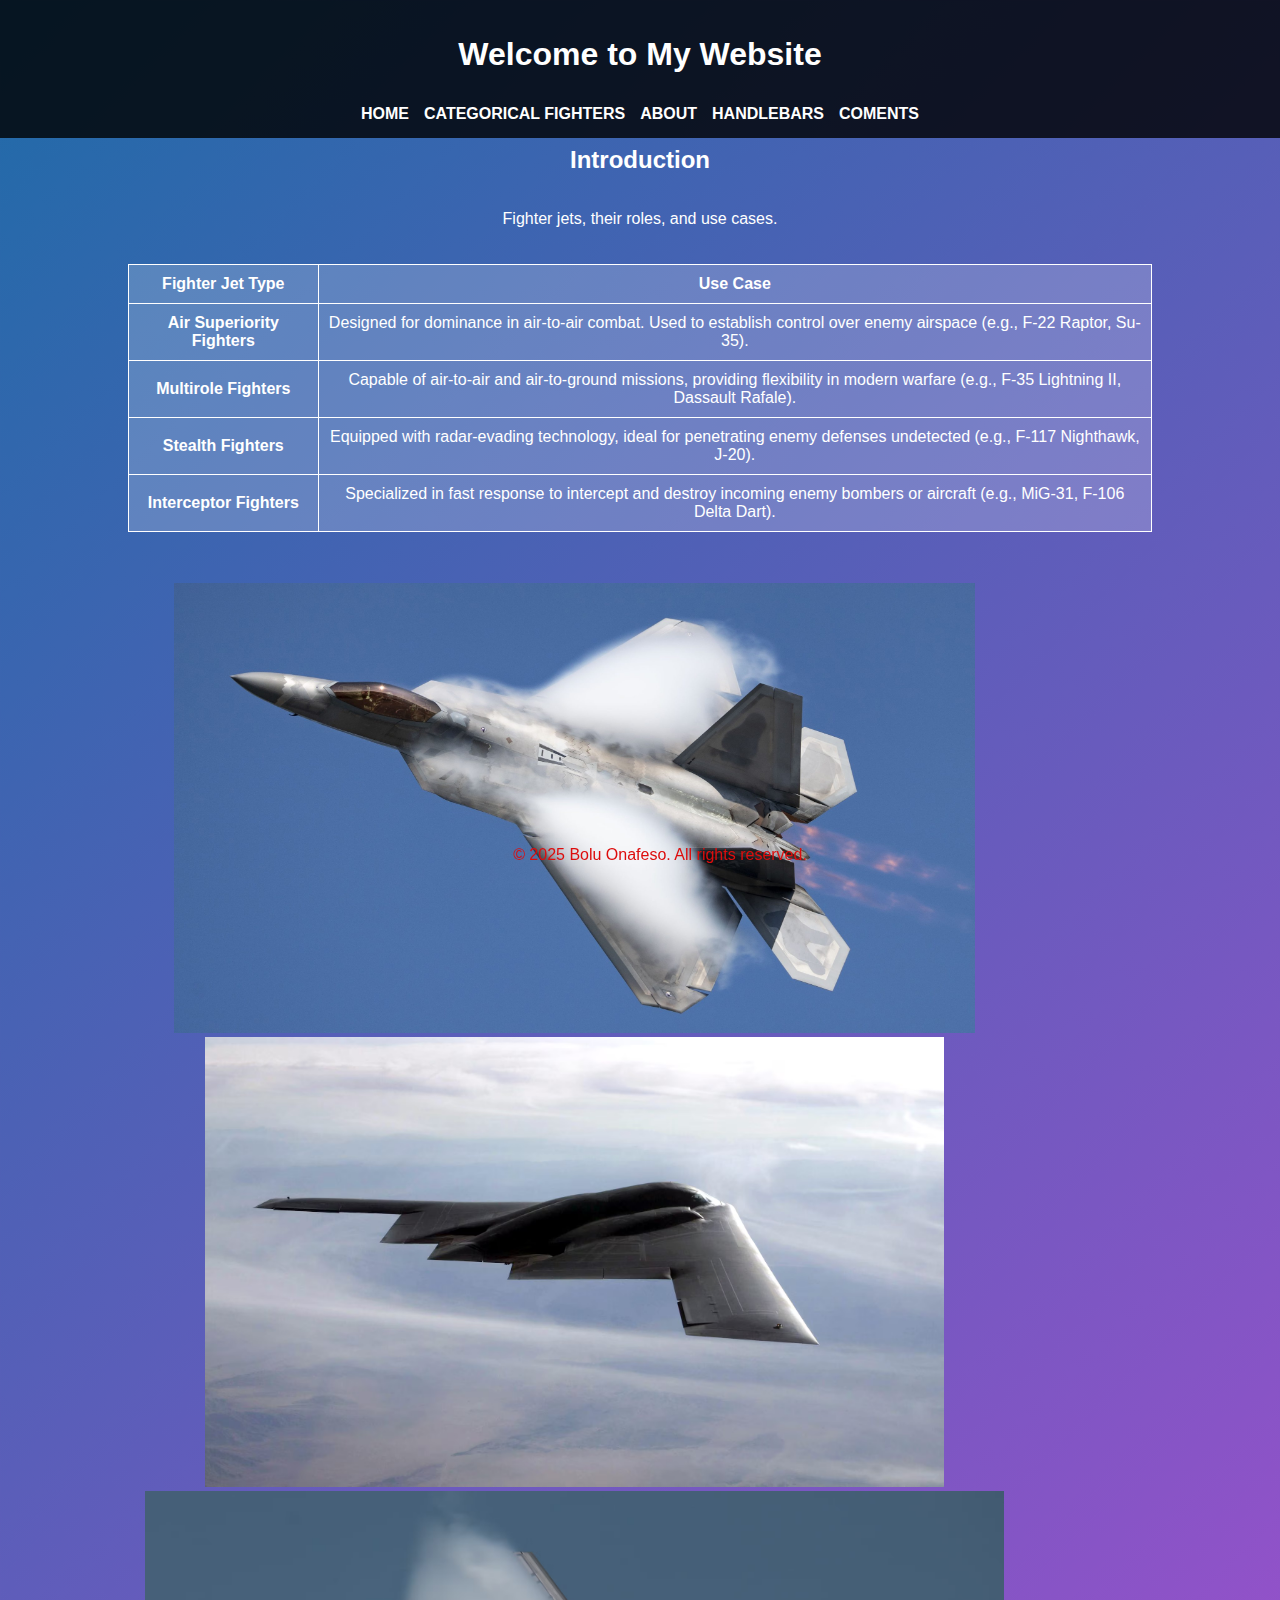
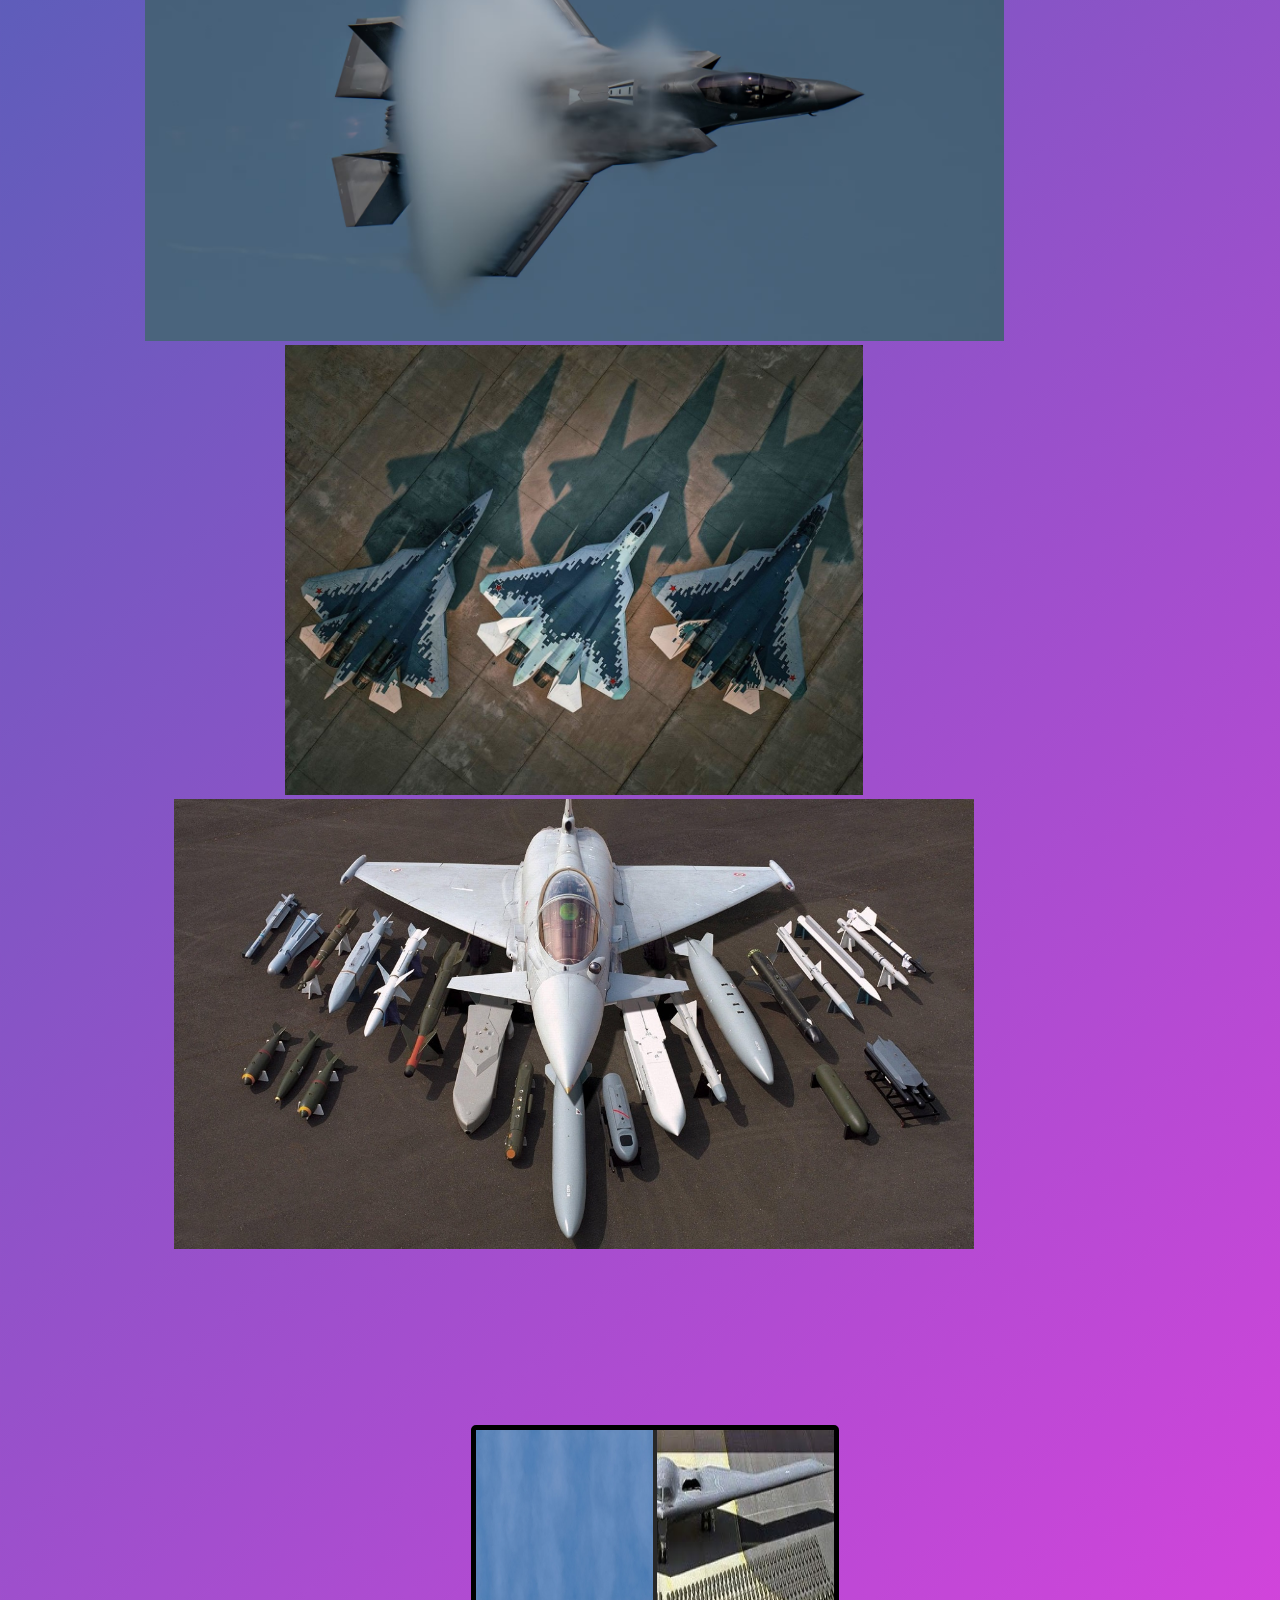
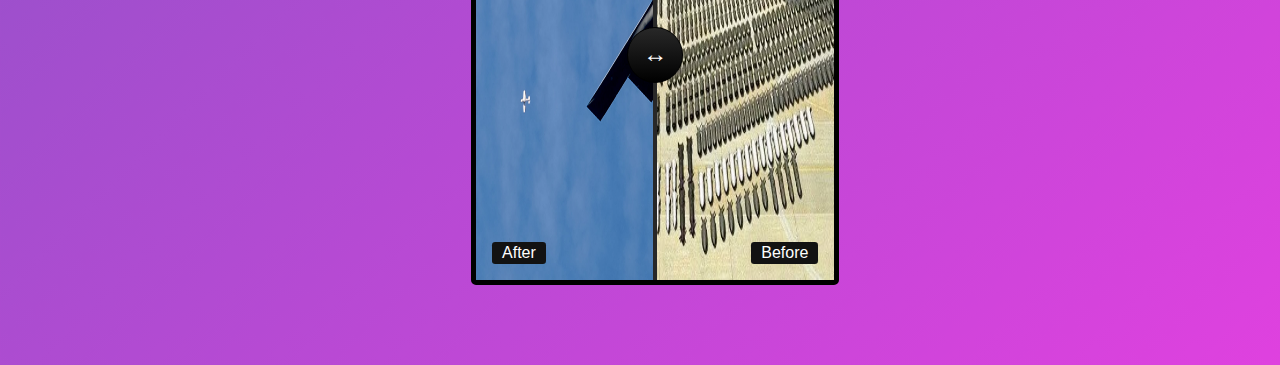
<file: index.html>
<!DOCTYPE html>
<html lang="en">
<head>
    
    <meta charset="UTF-8">
    <meta name="viewport" content="width=device-width, initial-scale=1.0">
    <title>Home | My Website</title>
    <link rel="stylesheet" href="style.css">
    <link rel="stylesheet" href="css/before-effect-slider.css">
</head>
<body>
    <header>
        <h1>Welcome to My Website</h1>
        <nav>
            <a href="index.html">HOME</a>
            <a href="data.html">CATEGORICAL FIGHTERS</a>
            <a href="about.html">ABOUT</a>
            <a href="handlebars.html">HANDLEBARS</a>
            <a href="commenst.html">COMENTS</a>
        </nav>
    </header>

    <main>
        <h2>Introduction</h2>
        <p>Fighter jets, their roles, and use cases.</p>
        

        <table>
            <thead>
                <tr>
                    <th>Fighter Jet Type</th>
                    <th>Use Case</th>
                </tr>
            </thead>
            <tbody>
                <tr>
                    <td><strong>Air Superiority Fighters</strong></td>
                    <td>Designed for dominance in air-to-air combat. Used to establish control over enemy airspace (e.g., F-22 Raptor, Su-35).</td>
                </tr>
                <tr>
                    <td><strong>Multirole Fighters</strong></td>
                    <td>Capable of air-to-air and air-to-ground missions, providing flexibility in modern warfare (e.g., F-35 Lightning II, Dassault Rafale).</td>
                </tr>
                <tr>
                    <td><strong>Stealth Fighters</strong></td>
                    <td>Equipped with radar-evading technology, ideal for penetrating enemy defenses undetected (e.g., F-117 Nighthawk, J-20).</td>
                </tr>
                <tr>
                    <td><strong>Interceptor Fighters</strong></td>
                    <td>Specialized in fast response to intercept and destroy incoming enemy bombers or aircraft (e.g., MiG-31, F-106 Delta Dart).</td>
                </tr>
            </tbody>
        </table>

        <section id="gallery">
            <a href="images/F-22-Raptor-top-scaled.jpg">
                <img alt="Photo 1" src="images/thumbnail/F-22-Raptor-top-scaled.jpg">
            </a>
            <a href="images/f335.jpg">
                <img alt="Photo 2" src="images/thumbnail/030922-F-0000J-888.avif">
            </a>
            <a href="images/photo3.jpg">
                <img alt="Photo 3" src="images/thumbnail/f35.avif">
            </a>
            <a href="images/download.jpeg">
                <img alt="Photo 3" src="images/thumbnail/su -.jpg">
            </a>
            <a href="images/photo3.jpg">
                <img alt="Photo 3" src="images/thumbnail/Eurofighter-Typhoon.jpg">
            </a>
         </section> 
       
      <!--  Target div for before-effect-slider -->
      <div id="images"></div>
    </section>
  </div>
  
                                                                                                                                                                    
  <script src="js/before-effect-slider.js"></script>

   <!--  Plugin  -->
   <script>
    beforeEffectslider({
      Selector: "#images",
      AfterImage: "images/PAS-L-2025-ROSE-PARADE-0102-DM-06_1b6239-1.webp", //   image
      BeforeImage: "images/b2.jpg",   //   image
      DragFrom: 50,                     //  Starts at 40% before and  image this is for the before and after image indicating whether to start display at a certain % higher would see more before image lower more after image
      ButtonsText: {                   //  Custom button labels
        After: 'Aftger',
        Before: 'Before'
        
      },
    });
  </script>
      
    </main>
 
    <script src="script.js"></script>

    <footer>
       
        <p>© 2025 Bolu Onafeso. All rights reserved.</p>
    </footer>

</body>
</html>
</file>
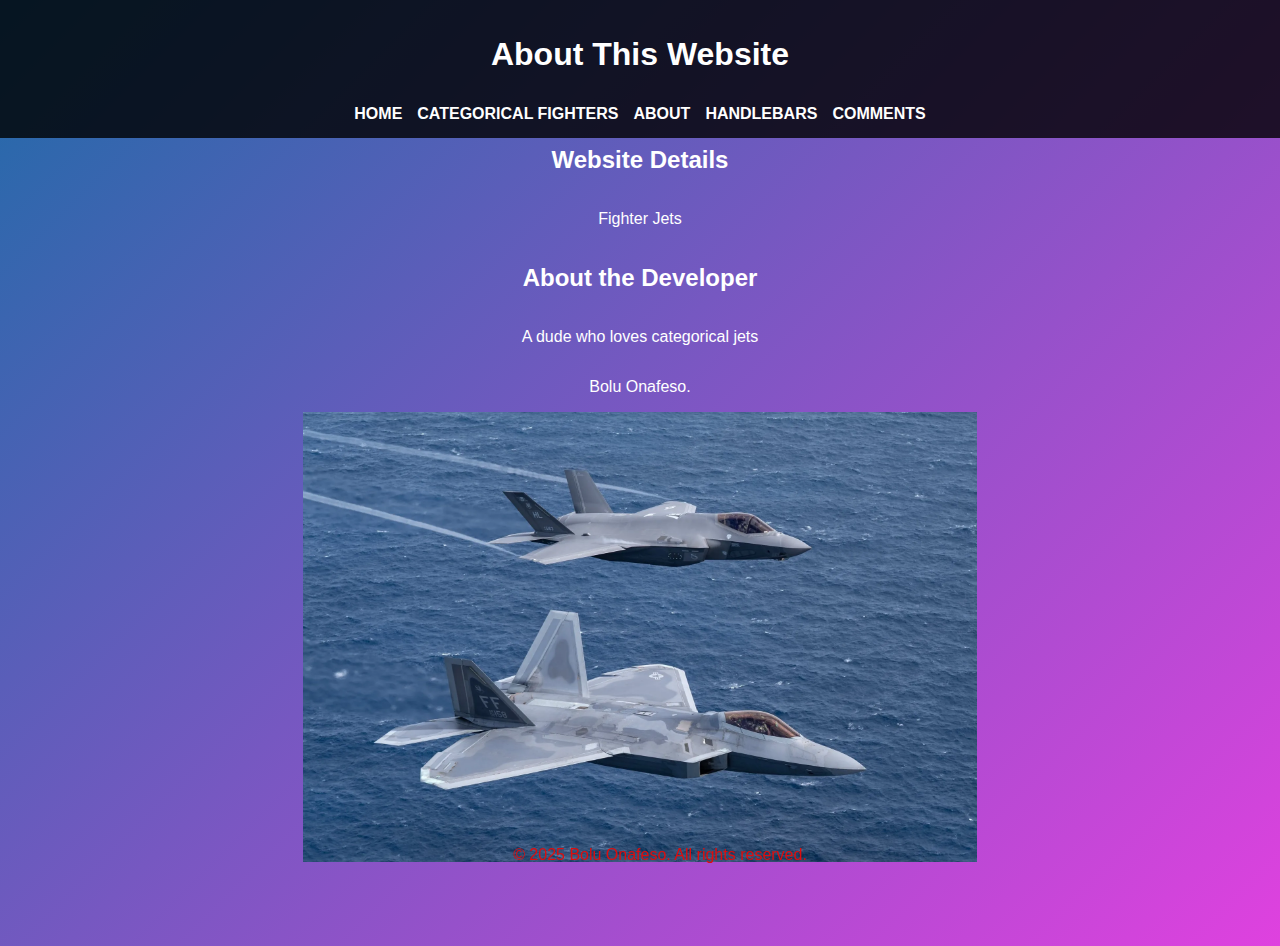
<file: about.html>
<!DOCTYPE html>
<html lang="en">
<head>
    <meta charset="UTF-8"> 
    <meta name="viewport" content="width=device-width, initial-scale=1.0">
    <title>About</title> <!-- Title that shows up in browser tab -->
    <link rel="stylesheet" href="style.css"> <!-- Link to your external CSS file -->
</head>
<body>
    <header>
        <h1>About This Website</h1> 

    <nav>
            <a href="index.html">HOME</a>
            <a href="data.html">CATEGORICAL FIGHTERS</a>
            <a href="about.html">ABOUT</a>
            <a href="handlebars.html">HANDLEBARS</a>
            <a href="commenst.html">COMMENTS</a> 
        </nav>
    </header>

    <main>
        <h2>Website Details</h2>
        <p>Fighter Jets</p> 

        <h2>About the Developer</h2>
        <p>A dude who loves categorical jets</p> 
        <p>Bolu Onafeso.</p> 

        <!-- Section showing an image with a clickable link -->
        <section id="">
            <a href="images/F-22-Raptor-top-scaled.jpg"> <!-- Clicking opens full-sized image -->
                <img alt= "F-22 Raptor fighter jet" src="images/F22-Raptor.webp"> <!-- Image shown on the page -->
            </a>
        </section>
    </main>

    <footer>
        <p>© 2025 Bolu Onafeso. All rights reserved.</p> <!-- Copyright -->
    </footer>

    <script src="script.js"></script> <!-- External JS file included -->
</body>
</html>
</file>
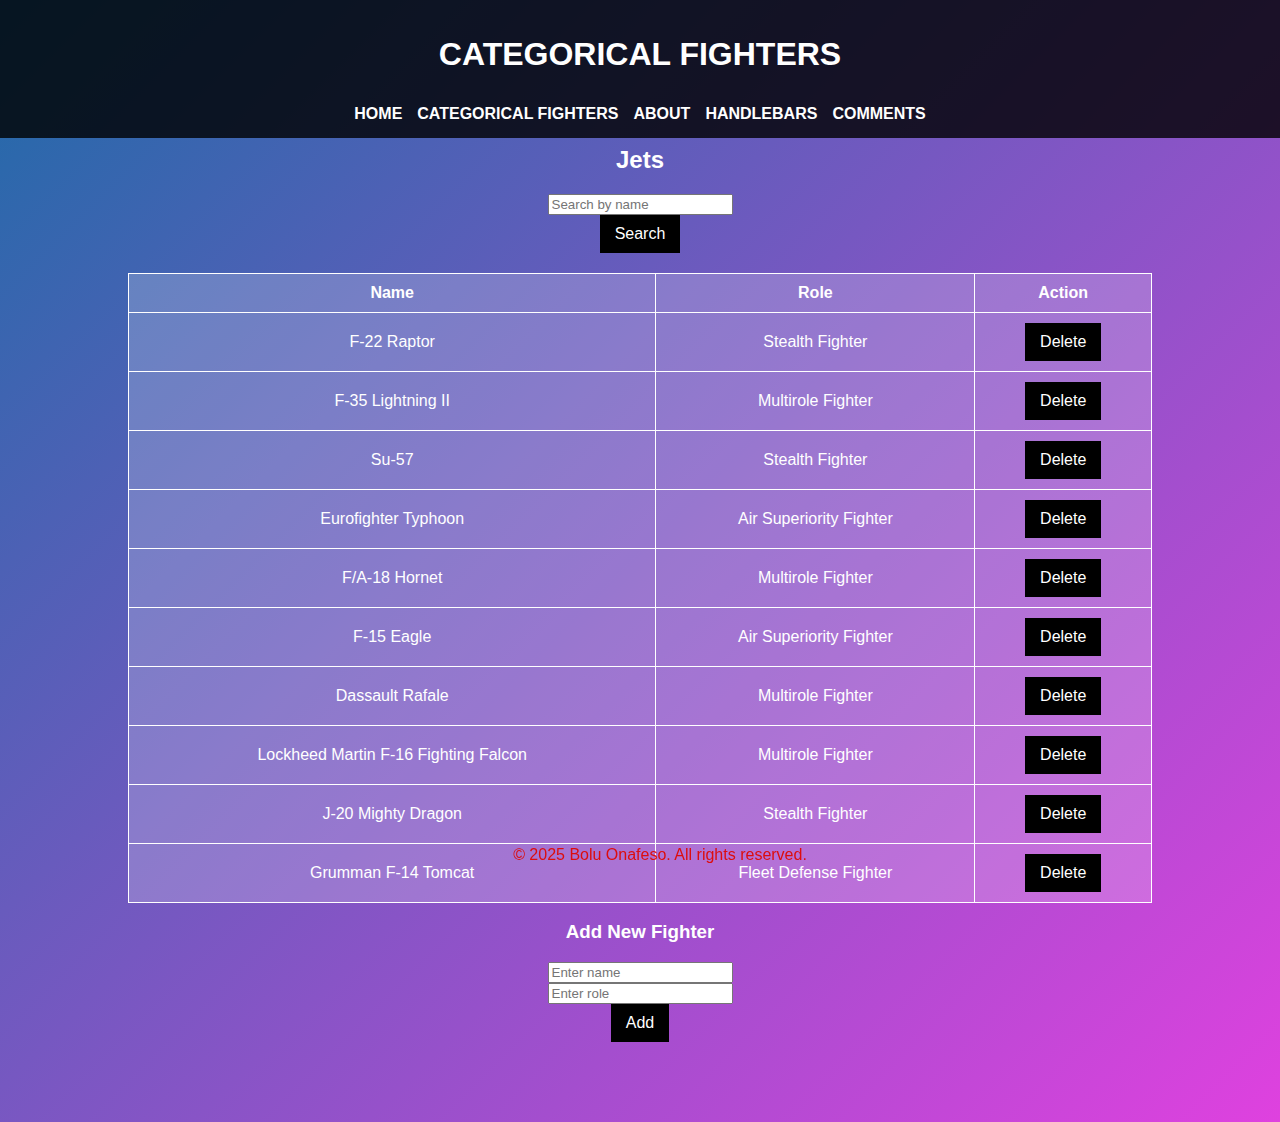
<file: data.html>
<!DOCTYPE html>
<html lang="en">
<head>
  
    <meta charset="UTF-8">
    

    <meta name="viewport" content="width=device-width, initial-scale=1.0">
    
   
    <title>CATEGORICAL FIGHTERS</title>
   
 
    <link rel="stylesheet" href="style.css">
</head>
<body>

    <header>
        <h1>CATEGORICAL FIGHTERS</h1>
        <nav>
            <!-- Navigation links -->
            <a href="index.html">HOME</a>
            <a href="data.html">CATEGORICAL FIGHTERS</a>
            <a href="about.html">ABOUT</a>
            <a href="handlebars.html">HANDLEBARS</a>
            <a href="commenst.html">COMMENTS</a>
        </nav>
    </header>

    <main>
  
        <h2>Jets</h2>

        <!-- Search input for filtering by name -->
        <input type="text" id="searchInput" placeholder="Search by name"> 
        <button onclick="searchData()">Search</button> <!-- Calls searchData() function when clicked -->

        <!-- Table displaying fighter data -->
        <table>
            <thead>
                <tr>
                    <th>Name</th> <!-- Fighter name -->
                    <th>Role</th> <!-- Fighter role (e.g., interceptor, multi-role) -->
                    <th>Action</th> <!-- Buttons like delete/edit will likely go here -->
                </tr>
            </thead>
            <tbody id="dataTable"></tbody> <!-- JS will dynamically insert rows here -->
        </table>

        <!-- Form to add a new fighter -->
        <h3>Add New Fighter</h3>
        <input type="text" id="nameInput" placeholder="Enter name"> <!-- Fighter name input -->
        <input type="text" id="roleInput" placeholder="Enter role"> <!-- Fighter role input -->
        <button onclick="addData()">Add</button> <!-- Calls addData() when clicked -->
    </main>


    <footer>
        <p>© 2025 Bolu Onafeso. All rights reserved.</p>
    </footer>

    <!-- Linking to external JavaScript file -->
    <script src="script.js"></script>
</body>
</html>
</file>
<file: style.css>
/* Global body settings applies to all html */
body {
  font-family: Arial, sans-serif; /* Sets the font for the entire page */
  margin: 0; /* Removes default margin around the body */
  padding: 0; /* Removes default padding around the body */
  background: linear-gradient(135deg, #1f6ba8, #df41df); /* Adds a gradient background */
  color: white; /* Sets the text color to white */
  text-align: center; /* Centers the text */
  display: flex; /* Enables Flexbox layout for the body */
  flex-direction: column; /* Arranges items vertically */
  align-items: center; /* Aligns items horizontally to the center */
  margin-bottom: 60px; /* Adds a 60px margin at the bottom */
}

/* Header section styling applies to all expet handle bars/html */
header {
  background: rgba(0, 0, 0, 0.8); /* Semi-transparent black background */
  color: white; /* White text color */
  padding: 15px; /* Adds 15px padding around the header */
  width: 100%; /* Ensures the header spans the entire width */
  display: flex; /* Enables Flexbox layout for the header */
  flex-direction: column; /* Arranges header items vertically */
  align-items: center; /* Centers items horizontally */
  text-align: center; /* Centers text within the header */
}

/* Navigation styling  top include home about handle bar coments etc*/
nav {
  display: flex; /* Enables Flexbox layout for the nav */
  gap: 15px; /* Adds 15px gap between navigation links */
  margin-top: 10px; /* Adds 10px top margin to the navigation */
}

nav a {
  color: white; /* Sets the link color to white */
  text-decoration: none; /* Removes underline from links */
  font-weight: bold; /* Makes the text bold */
}

/* Main section styling appies doesnt apply to coment and handle bars.html*/
main {
  width: 80%; /* Sets the width to 80% of the parent container */
  margin: 20px auto; /* Centers the main content horizontally with a 20px margin */
  display: flex; /* Enables Flexbox layout */
  flex-direction: column; /* Arranges children vertically */
  align-items: center; /* Centers children horizontally */
}

/* Table styling (index.html) */
table {
  width: 100%; /* Makes the table fill 100% of the available width */
  border-collapse: collapse; /* Ensures borders of cells are collapsed together */
  margin-top: 20px; /* Adds 20px margin to the top */
  background: rgba(255, 255, 255, 0.2); /* Adds a semi-transparent white background */
  color: white; /* Sets text color to white */
}

/* Styling for table borders and padding (index and data.html)*/
table, th, td {
  border: 1px solid white; /* Adds a white border to the table, headers, and cells */
}

th, td {
  padding: 10px; /* Adds padding inside the table cells             (inndx and data.html)  */
  text-align: center; /* Centers text inside the table cells */
}

/* Button styling (data.html) */
button {
  background-color: #000000; /* Sets a black background for the button */
  color: white; /* Sets the text color to white */
  border: none; /* Removes default border */
  padding: 10px 15px; /* Adds padding to the button */
  cursor: pointer; /* Changes the cursor to a pointer when hovered */
  font-size: 16px; /* Sets the font size */
}

/* Button hover effect (comments.html)*/
button:hover {
  background-color: #ff6347; /* Changes background color on hover to tomato red */
}

/* Footer section styling */
footer {
  color: rgb(221, 13, 13); /* Sets the footer text color to red */
  text-align: center; /* Centers the text in the footer */
  padding: 20px; /* Adds 20px padding */
  position: fixed; /* Fixes the footer at the bottom of the page */
  bottom: 0; /* Positions the footer at the bottom */
  left: 0; /* Aligns the footer to the left */
  width: 100%; /* Makes the footer span the full width of the page */
  z-index: 10; /* Ensures the footer is above other elements */
}

/* Image styling (index.html) the verticla image and b and after*/
img {
  height: 50vh; /* Sets the image height to 50vh */
}

/* Container styling */
#container {
  width: 80%; /* Sets container width to 80% of the parent */
  margin: 1em auto; /* Centers the container with a 1em margin */
  border: solid black; /* Adds a solid black border */
  padding: 1em; /* Adds padding around the container */
}

/* Styling for header within the container (index .html)*/
header {
  text-align: center; /* Centers text inside the header */
  margin-bottom: -2em; /* Removes space below the header */
}

/* Styling for image container (index.html before/aafter) */
#images {
  
  width: 35%; /* Sets the image container width to 70% */
  margin: 0 auto; /* Centers the container */
  padding-left: 2%; /* Adds padding to the left of the container */
  padding-bottom: 0%; /* Removes bottom padding */
}

/* Gallery section index.html */ 
#gallery {
  display: flex; /* Enables Flexbox layout */
  justify-content: space-evenly; /* Distributes items evenly with space between */
  padding: 21em; /* Adds padding around the gallery */
  flex-wrap: wrap; /* Allows items to wrap to the next line if needed */
  padding-left: 20%; /* Adds left padding */
  padding-bottom: 10%; /* Adds bottom padding */
  table-layout: auto; /* Allows the table layout to adjust based on content */
  padding-top: 5%; 
} /* padding-top 5% this allows to be closer to the table

/* Gallery images transition effect */
#gallery img {
  transition: all 3s; /* Adds smooth transition effect for all properties */
}

/* Box animation styling (about.html)*/
.box {
  position: relative; /* Positions the box relative to its normal position */
  top: 0; /* No offset from the top */
  left: 0; /* No offset from the left */
  background-color: rgb(0, 0, 0); /* Sets the background color to steelblue */
  width: 200px; /* Sets the box width to 200px */
  height: 200px; /* Sets the box height to 200px */

}

/* Animation for image scale change index and about.html */
.animate {
  animation-name: changeColour; /* References the animation 'changeColour' */
  animation-duration: .5s; /* Duration of 0.5s */
  animation-fill-mode: forwards; /* Ensures the final state of the animation is preserved */
}

@keyframes changeColour {
  0% {
      transform: scale(1); /* Starts at original size       (index and about.html) */
  }
  100% {
      transform: scale(1.1); /* Ends at 10% larger */
  }
}

/* Animation for restoring image scale  (index and abouyt.hmtl)*/
.animate2 {
  animation-name: restoreColour; /* References the animation 'restoreColour' */
  animation-duration: 1s; /* Duration of 1s */
  animation-fill-mode: forwards; /* Ensures the final state is preserved */
}

@keyframes restoreColour {
  0% {
      transform: scale(1.1); /* Starts from 10% larger      (index and about .html)   */
  }
  100% {
      transform: scale(1); /* Restores to original size */
  }
}
</file>
<file: css/before-effect-slider.css>
.before-effect-main-div { /* plugin main div */
    position: relative;
    overflow: hidden;
    width:100%;
    margin:70px auto 0;
    border-radius:5px;
}

.before-effect-main-div img { /* it's images */
    width: 100%;
    display:block;
    pointer-events: none;
    -webkit-user-select: none;
    -khtml-user-select: none;
    -moz-user-select: none;
    -o-user-select: none;
    user-select: none;
}

.before-effect-resizable-div { /* resizable div*/
    position: absolute;
    top:0;
    left: 0;
    overflow: hidden;
}

.before-effect-line { /* Tha seperator line */
    position:absolute; 
    left:50%;
    top:0;
    bottom:0;
    /*width:4px;*/
    margin-left:-2px;
    background: var(--LineColor);
    Cursor: var(--Cursor);
}

.before-effect-line:after {  /* Line middle button */
    text-align: center;
    position: absolute;
    color:var(--IconColor);
    top: var(--IconPosT);
    right: var(--IconPosR);
    width: 56px;
    height: 56px;
    margin: -28px 0 0 -28px;
    transition: all 0.2s;
    content:var(--icon);
    background-image: linear-gradient(180deg, var(--buttonG1) 0%, var(--buttonG2) 100%);
    border: 1px solid var(--ButtonBorder);
    background-size:56px;
    border-radius: var(--ButtonRaduis);
    font-size: var(--IconSize);
    line-height: 52px;
    box-sizing: border-box;
}

.before-effect-line:hover:after { /* let's scale button on hover! */
    transform: scale(1.03);
}

.dragging:hover:after { /* it's dragging !!! */
    transform: scale(1.03) translateY(2px);
}


.before-effect-button { /* slider buttons */
    position: absolute;
    bottom: 0;
    background: #121212;
    color: #fff;
    pointer-events: none;
    border-radius: .2rem;
    padding: 2px 10px;
    margin: 1rem;
    font-size: 1em;
    -webkit-user-select: none;
    -khtml-user-select: none;
    -moz-user-select: none;
    -o-user-select: none;
    user-select: none;
}

.before-effect-button-right { /* Tha before one! */
    right: 0;
}

.after-effect-button { /* Tha before one! */
    /*z-index: 9;*/
}

@media screen and (max-width: 1000px) { /* some responsive */
  .before-effect-line:after { 
    width: 28px; 
    height: 28px; 
    margin: -14px 0 0 -14px; 
    font-size: 12px; 
    line-height: 26px; 
  }
}
</file>
